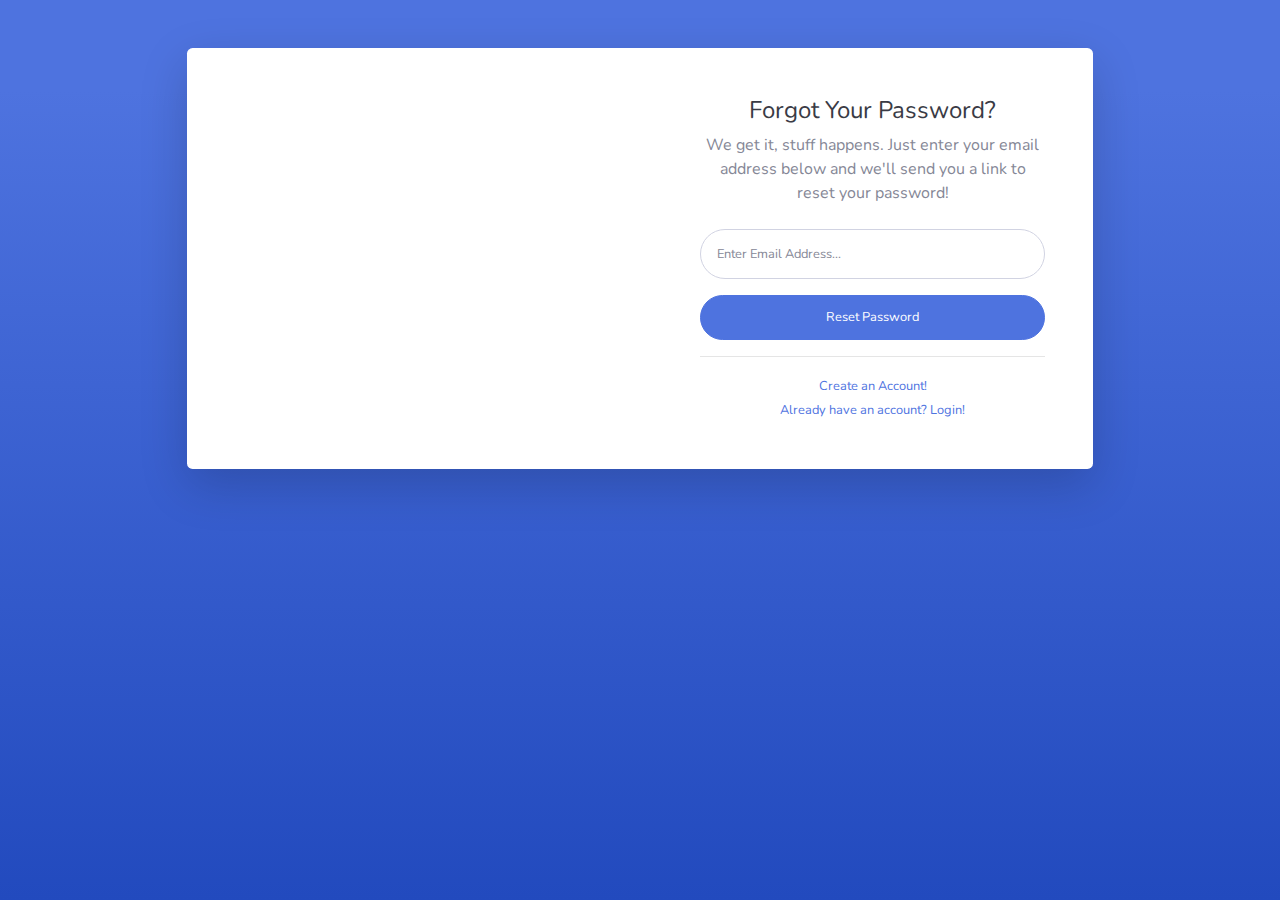
<file: demo/forgot-password.html>
<!DOCTYPE html>
<html lang="en">

<head>

    <meta charset="utf-8">
    <meta http-equiv="X-UA-Compatible" content="IE=edge">
    <meta name="viewport" content="width=device-width, initial-scale=1, shrink-to-fit=no">
    <meta name="description" content="">
    <meta name="author" content="">

    <title>SB Admin 2 - Forgot Password</title>

    <!-- Custom fonts for this template-->
    <link href="../vendor/fontawesome-free/css/all.min.css" rel="stylesheet" type="text/css">
    <link
        href="https://fonts.googleapis.com/css?family=Nunito:200,200i,300,300i,400,400i,600,600i,700,700i,800,800i,900,900i"
        rel="stylesheet">

    <!-- Custom styles for this template-->
    <link href="../css/sb-admin-2.css" rel="stylesheet">

</head>

<body class="bg-gradient-primary">

    <div class="container">

        <!-- Outer Row -->
        <div class="row justify-content-center">

            <div class="col-xl-10 col-lg-12 col-md-9">

                <div class="card o-hidden border-0 shadow-lg my-5">
                    <div class="card-body p-0">
                        <!-- Nested Row within Card Body -->
                        <div class="row">
                            <div class="col-lg-6 d-none d-lg-block bg-password-image"></div>
                            <div class="col-lg-6">
                                <div class="p-5">
                                    <div class="text-center">
                                        <h1 class="h4 text-gray-900 mb-2">Forgot Your Password?</h1>
                                        <p class="mb-4">We get it, stuff happens. Just enter your email address below
                                            and we'll send you a link to reset your password!</p>
                                    </div>
                                    <form class="user">
                                        <div class="form-group">
                                            <input type="email" class="form-control form-control-user"
                                                id="exampleInputEmail" aria-describedby="emailHelp"
                                                placeholder="Enter Email Address...">
                                        </div>
                                        <a href="login.html" class="btn btn-primary btn-user btn-block">
                                            Reset Password
                                        </a>
                                    </form>
                                    <hr>
                                    <div class="text-center">
                                        <a class="small" href="register.html">Create an Account!</a>
                                    </div>
                                    <div class="text-center">
                                        <a class="small" href="login.html">Already have an account? Login!</a>
                                    </div>
                                </div>
                            </div>
                        </div>
                    </div>
                </div>

            </div>

        </div>

    </div>

    <!-- Bootstrap core JavaScript-->
    <script src="../vendor/jquery/jquery.min.js"></script>
    <script src="../vendor/bootstrap/js/bootstrap.bundle.min.js"></script>

    <!-- Core plugin JavaScript-->
    <script src="../vendor/jquery-easing/jquery.easing.min.js"></script>

    <!-- Custom scripts for all pages-->
    <script src="../js/sb-admin-2.js"></script>

</body>

</html>
</file>
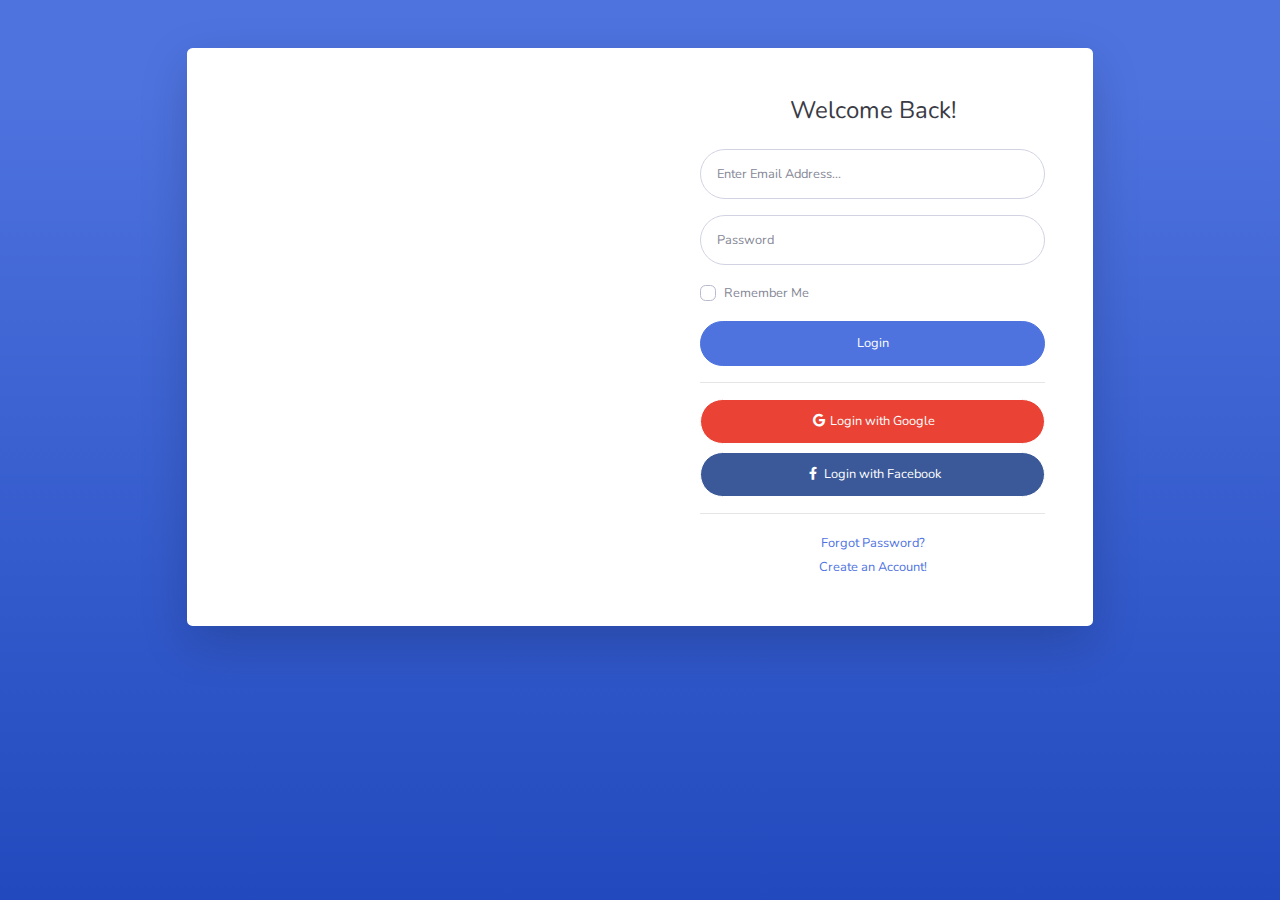
<file: demo/login.html>
<!DOCTYPE html>
<html lang="en">

<head>

    <meta charset="utf-8">
    <meta http-equiv="X-UA-Compatible" content="IE=edge">
    <meta name="viewport" content="width=device-width, initial-scale=1, shrink-to-fit=no">
    <meta name="description" content="">
    <meta name="author" content="">

    <title>SB Admin 2 - Login</title>

    <!-- Custom fonts for this template-->
    <link href="../vendor/fontawesome-free/css/all.min.css" rel="stylesheet" type="text/css">
    <link
        href="https://fonts.googleapis.com/css?family=Nunito:200,200i,300,300i,400,400i,600,600i,700,700i,800,800i,900,900i"
        rel="stylesheet">

    <!-- Custom styles for this template-->
    <link href="../css/sb-admin-2.css" rel="stylesheet">

</head>

<body class="bg-gradient-primary">

    <div class="container">

        <!-- Outer Row -->
        <div class="row justify-content-center">

            <div class="col-xl-10 col-lg-12 col-md-9">

                <div class="card o-hidden border-0 shadow-lg my-5">
                    <div class="card-body p-0">
                        <!-- Nested Row within Card Body -->
                        <div class="row">
                            <div class="col-lg-6 d-none d-lg-block bg-login-image"></div>
                            <div class="col-lg-6">
                                <div class="p-5">
                                    <div class="text-center">
                                        <h1 class="h4 text-gray-900 mb-4">Welcome Back!</h1>
                                    </div>
                                    <form class="user">
                                        <div class="form-group">
                                            <input type="email" class="form-control form-control-user"
                                                id="exampleInputEmail" aria-describedby="emailHelp"
                                                placeholder="Enter Email Address...">
                                        </div>
                                        <div class="form-group">
                                            <input type="password" class="form-control form-control-user"
                                                id="exampleInputPassword" placeholder="Password">
                                        </div>
                                        <div class="form-group">
                                            <div class="custom-control custom-checkbox small">
                                                <input type="checkbox" class="custom-control-input" id="customCheck">
                                                <label class="custom-control-label" for="customCheck">Remember
                                                    Me</label>
                                            </div>
                                        </div>
                                        <a href="index.html" class="btn btn-primary btn-user btn-block">
                                            Login
                                        </a>
                                        <hr>
                                        <a href="index.html" class="btn btn-google btn-user btn-block">
                                            <i class="fab fa-google fa-fw"></i> Login with Google
                                        </a>
                                        <a href="index.html" class="btn btn-facebook btn-user btn-block">
                                            <i class="fab fa-facebook-f fa-fw"></i> Login with Facebook
                                        </a>
                                    </form>
                                    <hr>
                                    <div class="text-center">
                                        <a class="small" href="forgot-password.html">Forgot Password?</a>
                                    </div>
                                    <div class="text-center">
                                        <a class="small" href="register.html">Create an Account!</a>
                                    </div>
                                </div>
                            </div>
                        </div>
                    </div>
                </div>

            </div>

        </div>

    </div>

    <!-- Bootstrap core JavaScript-->
    <script src="../vendor/jquery/jquery.min.js"></script>
    <script src="../vendor/bootstrap/js/bootstrap.bundle.min.js"></script>

    <!-- Core plugin JavaScript-->
    <script src="../vendor/jquery-easing/jquery.easing.min.js"></script>

    <!-- Custom scripts for all pages-->
    <script src="../js/sb-admin-2.js"></script>

</body>

</html>
</file>
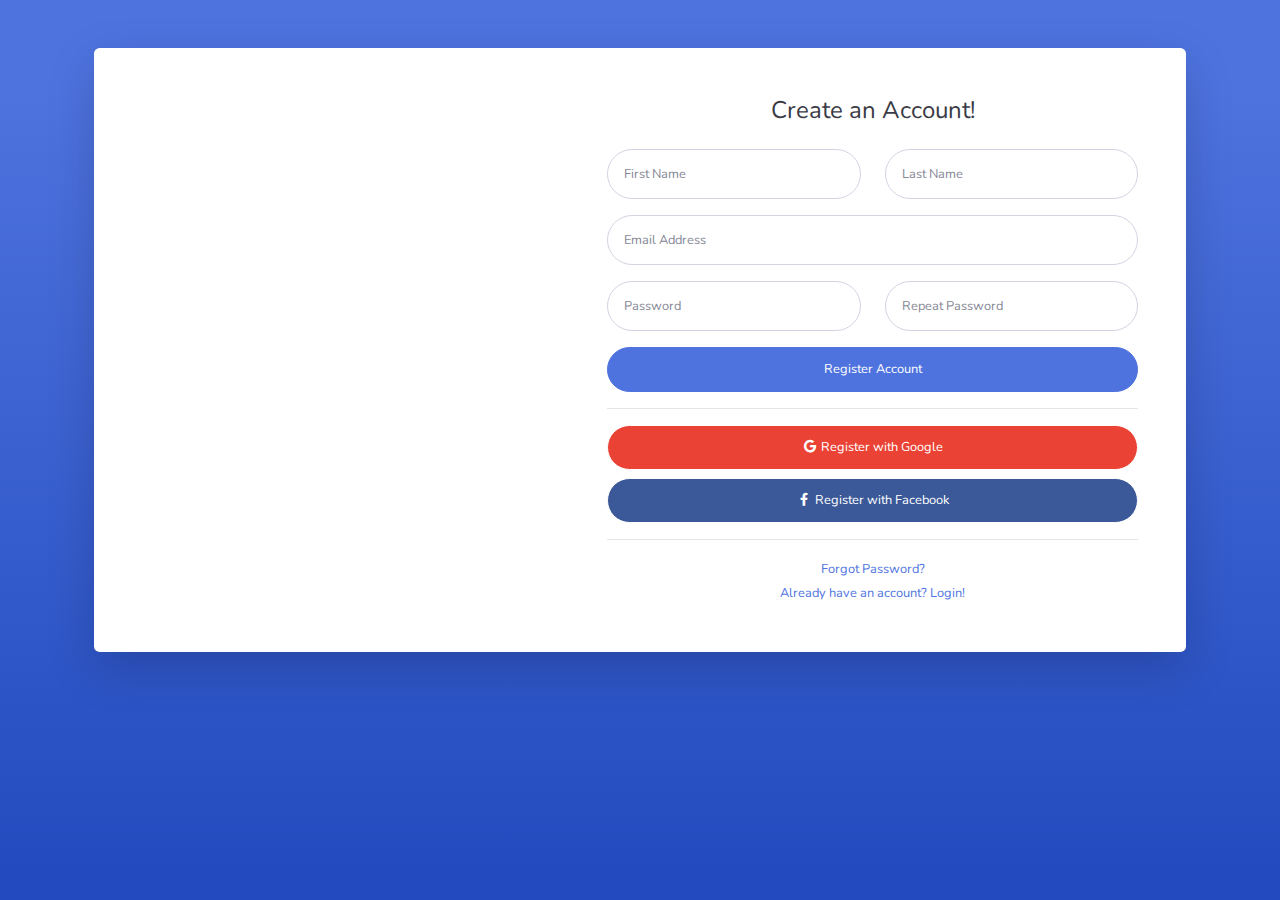
<file: demo/register.html>
<!DOCTYPE html>
<html lang="en">

<head>

    <meta charset="utf-8">
    <meta http-equiv="X-UA-Compatible" content="IE=edge">
    <meta name="viewport" content="width=device-width, initial-scale=1, shrink-to-fit=no">
    <meta name="description" content="">
    <meta name="author" content="">

    <title>SB Admin 2 - Register</title>

    <!-- Custom fonts for this template-->
    <link href="../vendor/fontawesome-free/css/all.min.css" rel="stylesheet" type="text/css">
    <link
        href="https://fonts.googleapis.com/css?family=Nunito:200,200i,300,300i,400,400i,600,600i,700,700i,800,800i,900,900i"
        rel="stylesheet">

    <!-- Custom styles for this template-->
    <link href="../css/sb-admin-2.css" rel="stylesheet">

</head>

<body class="bg-gradient-primary">

    <div class="container">

        <div class="card o-hidden border-0 shadow-lg my-5">
            <div class="card-body p-0">
                <!-- Nested Row within Card Body -->
                <div class="row">
                    <div class="col-lg-5 d-none d-lg-block bg-register-image"></div>
                    <div class="col-lg-7">
                        <div class="p-5">
                            <div class="text-center">
                                <h1 class="h4 text-gray-900 mb-4">Create an Account!</h1>
                            </div>
                            <form class="user">
                                <div class="form-group row">
                                    <div class="col-sm-6 mb-3 mb-sm-0">
                                        <input type="text" class="form-control form-control-user" id="exampleFirstName"
                                            placeholder="First Name">
                                    </div>
                                    <div class="col-sm-6">
                                        <input type="text" class="form-control form-control-user" id="exampleLastName"
                                            placeholder="Last Name">
                                    </div>
                                </div>
                                <div class="form-group">
                                    <input type="email" class="form-control form-control-user" id="exampleInputEmail"
                                        placeholder="Email Address">
                                </div>
                                <div class="form-group row">
                                    <div class="col-sm-6 mb-3 mb-sm-0">
                                        <input type="password" class="form-control form-control-user"
                                            id="exampleInputPassword" placeholder="Password">
                                    </div>
                                    <div class="col-sm-6">
                                        <input type="password" class="form-control form-control-user"
                                            id="exampleRepeatPassword" placeholder="Repeat Password">
                                    </div>
                                </div>
                                <a href="login.html" class="btn btn-primary btn-user btn-block">
                                    Register Account
                                </a>
                                <hr>
                                <a href="index.html" class="btn btn-google btn-user btn-block">
                                    <i class="fab fa-google fa-fw"></i> Register with Google
                                </a>
                                <a href="index.html" class="btn btn-facebook btn-user btn-block">
                                    <i class="fab fa-facebook-f fa-fw"></i> Register with Facebook
                                </a>
                            </form>
                            <hr>
                            <div class="text-center">
                                <a class="small" href="forgot-password.html">Forgot Password?</a>
                            </div>
                            <div class="text-center">
                                <a class="small" href="login.html">Already have an account? Login!</a>
                            </div>
                        </div>
                    </div>
                </div>
            </div>
        </div>

    </div>

    <!-- Bootstrap core JavaScript-->
    <script src="../vendor/jquery/jquery.min.js"></script>
    <script src="../vendor/bootstrap/js/bootstrap.bundle.min.js"></script>

    <!-- Core plugin JavaScript-->
    <script src="../vendor/jquery-easing/jquery.easing.min.js"></script>

    <!-- Custom scripts for all pages-->
    <script src="../js/sb-admin-2.js"></script>

</body>

</html>
</file>
